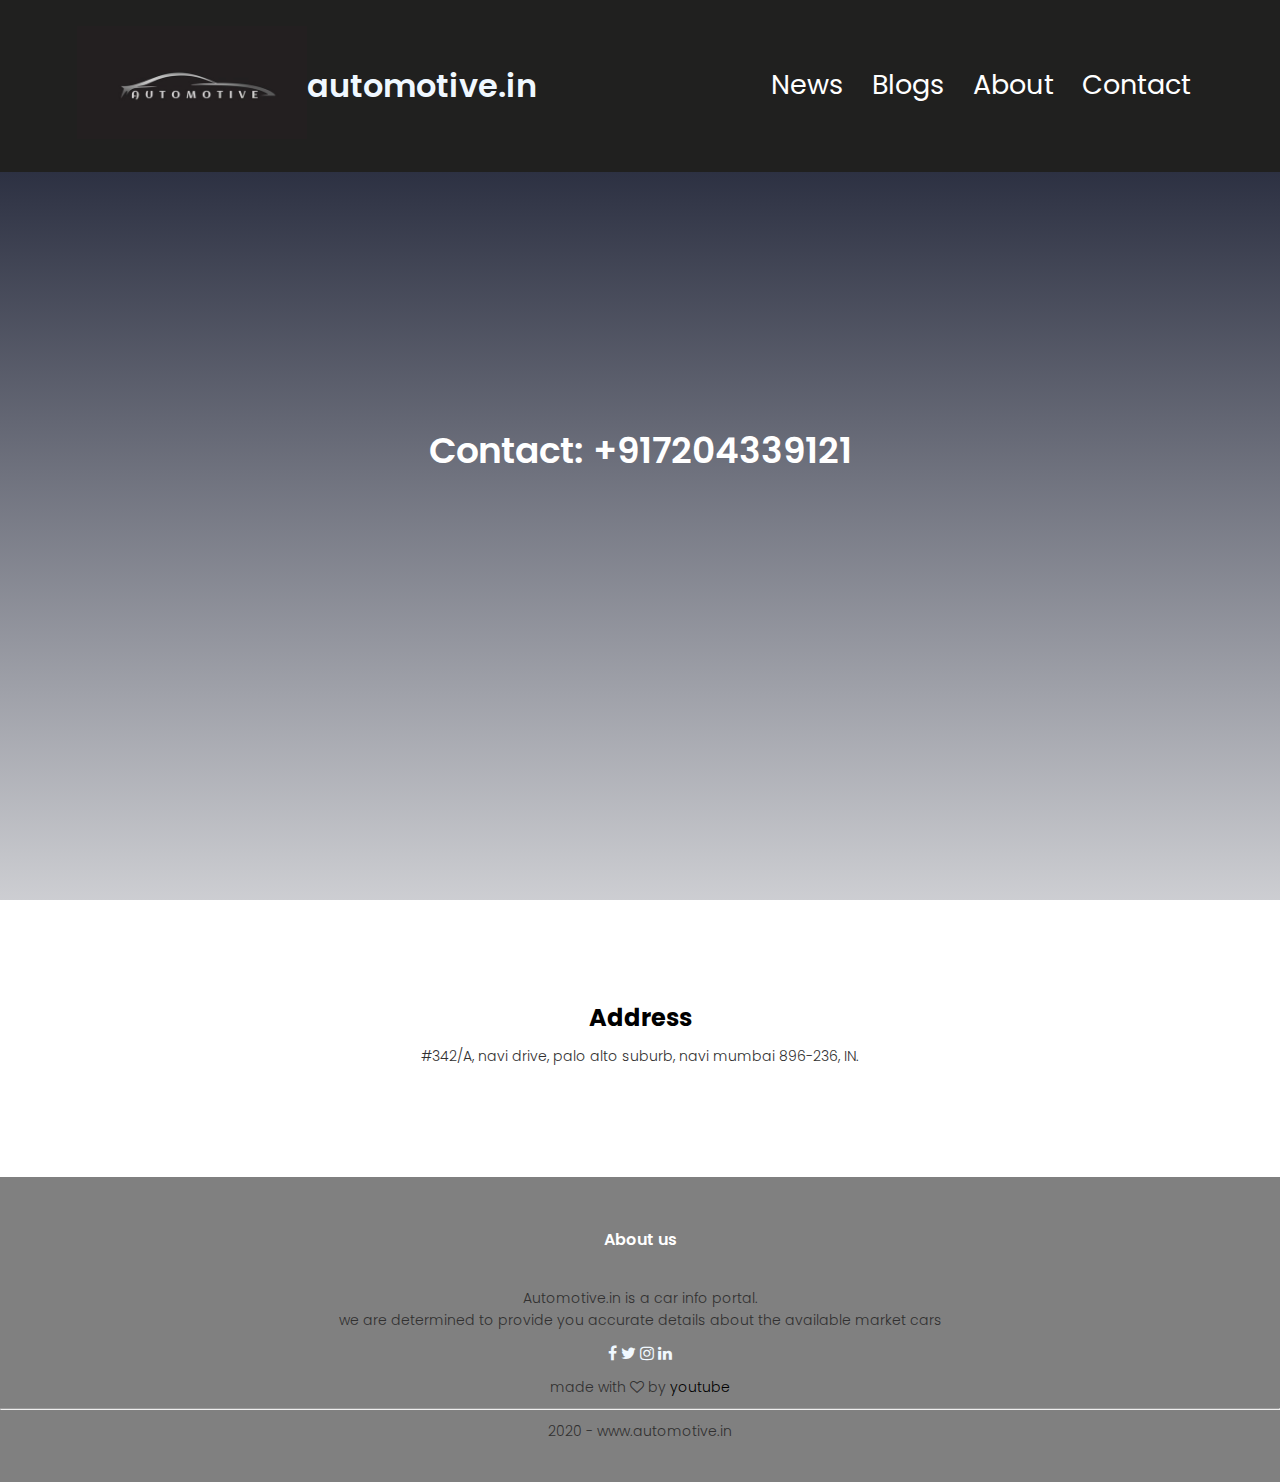
<file: contact.html>
<!DOCTYPE html>
<html lang="en">
<head>
    <meta charset="UTF-8">
    <meta http-equiv="X-UA-Compatible" content="IE=edge">
    <meta name="viewport" content="width=section, initial-scale=1.0">
    <title>Automotive.in</title>
    <link rel="stylesheet" href="styles/style.css">
    <link rel="preconnect" href="https://fonts.googleapis.com">
<link rel="preconnect" href="https://fonts.gstatic.com" crossorigin>
<link href="https://fonts.googleapis.com/css2?family=Poppins:wght@100;200;300;400;600;700&display=swap" rel="stylesheet"> 
<link rel="stylesheet" href="https://stackpath.bootstrapcdn.com/font-awesome/4.7.0/css/font-awesome.min.css">
<script src="https://code.jquery.com/jquery-3.6.0.min.js" integrity="sha256-/xUj+3OJU5yExlq6GSYGSHk7tPXikynS7ogEvDej/m4=" crossorigin="anonymous"></script>
<script>
    $(function(){
        $('#header').load('header.html');
    });
    $(function(){
        $('#footer').load('footer.html');
    });
</script>
</head>
<body>
    <section class="header"> 
        <div id="header"></div>
        <div >
            <h1 class="text-box">Contact: +917204339121</h1>
        </div>

        
        </section>
<section>
<div style="text-align:center;margin-bottom: 100px;margin-top: 100px;">
    <h2 >Address
    
    </h2>
<p>#342/A,  navi drive,  palo alto suburb,  navi mumbai 896-236,  IN.</p>
</div>

</section>

<div id="footer"></div>
        <script src="scripts/scriptt.js"></script>
        </body>
        </html>
</file>
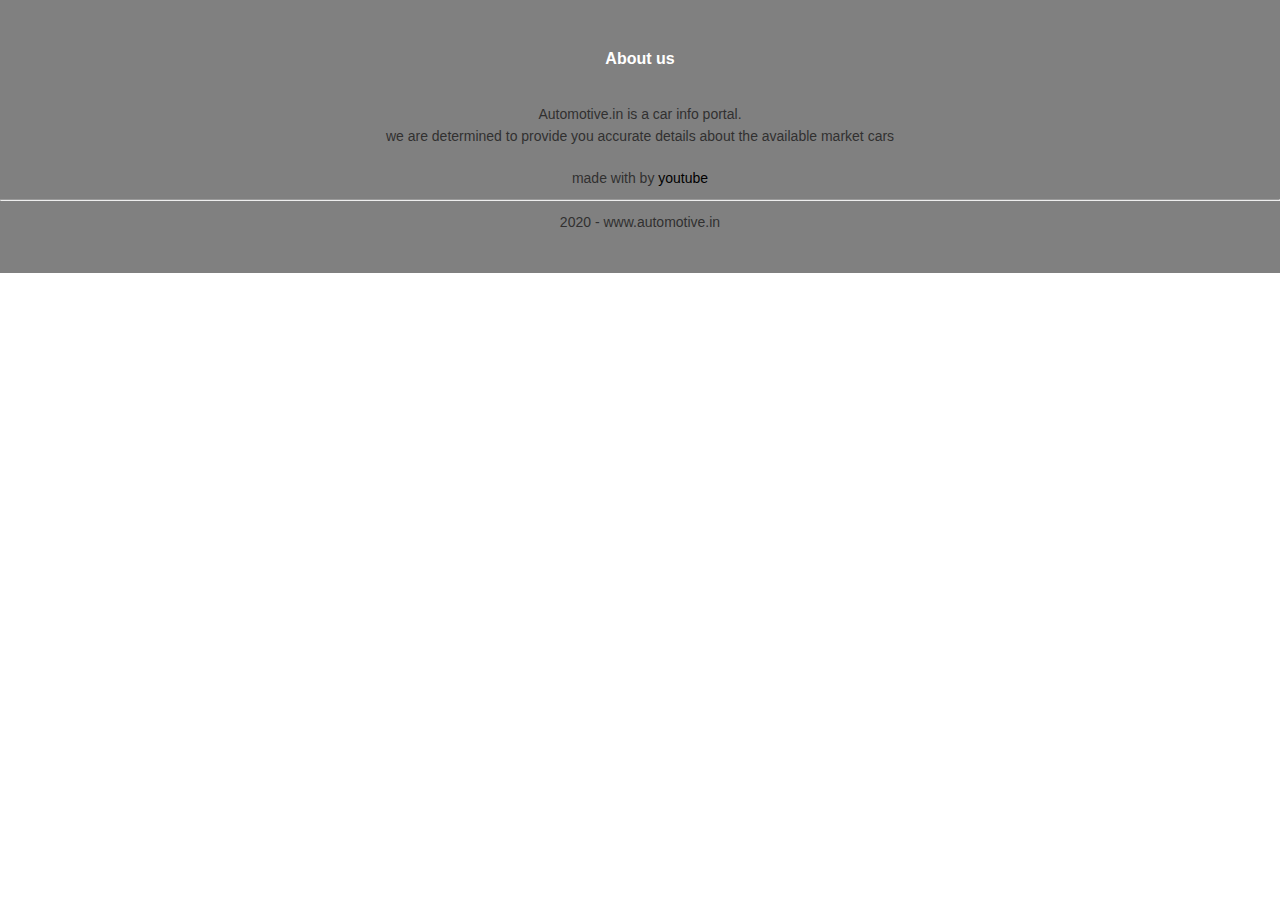
<file: footer.html>
<!DOCTYPE html>
<html lang="en">
<head>
    <meta charset="UTF-8">
    <meta http-equiv="X-UA-Compatible" content="IE=edge">
    <meta name="viewport" content="width=device-width, initial-scale=1.0">
    <title>Document</title>
    <link rel="stylesheet" href="styles/style.css">
</head>
<body>
    <section class="footer" id="foot">
        <h4>About us</h4>
        <p>Automotive.in is a car info portal. <br> we are determined to provide you accurate details about the available market cars</p>
        <div class="icons">
            <a href="http://www.facebook.com"  style="color: aliceblue;"><i class="fa fa-facebook" ></i></a>
            <a href="http://www.twitter.com"style="color: aliceblue;"><i class="fa fa-twitter" ></i></a>
            <a href="http://www.instagram.com"style="color: aliceblue;"><i class="fa fa-instagram" ></i></a>
            <a href="http://www.linkedin.com"style="color: aliceblue;"><i class="fa fa-linkedin" ></i></a>
        </div>
        <p>made with <i class="fa fa-heart-o" ></i> by<a href="http://www.youtube.com"style="color:black">  youtube</a></p>
        <hr>
        <a href="http://127.0.0.1:5500/index.html"><p style="text-align: center;">2020 - www.automotive.in</p></a>
    </section>
    
</body>
</html>
</file>
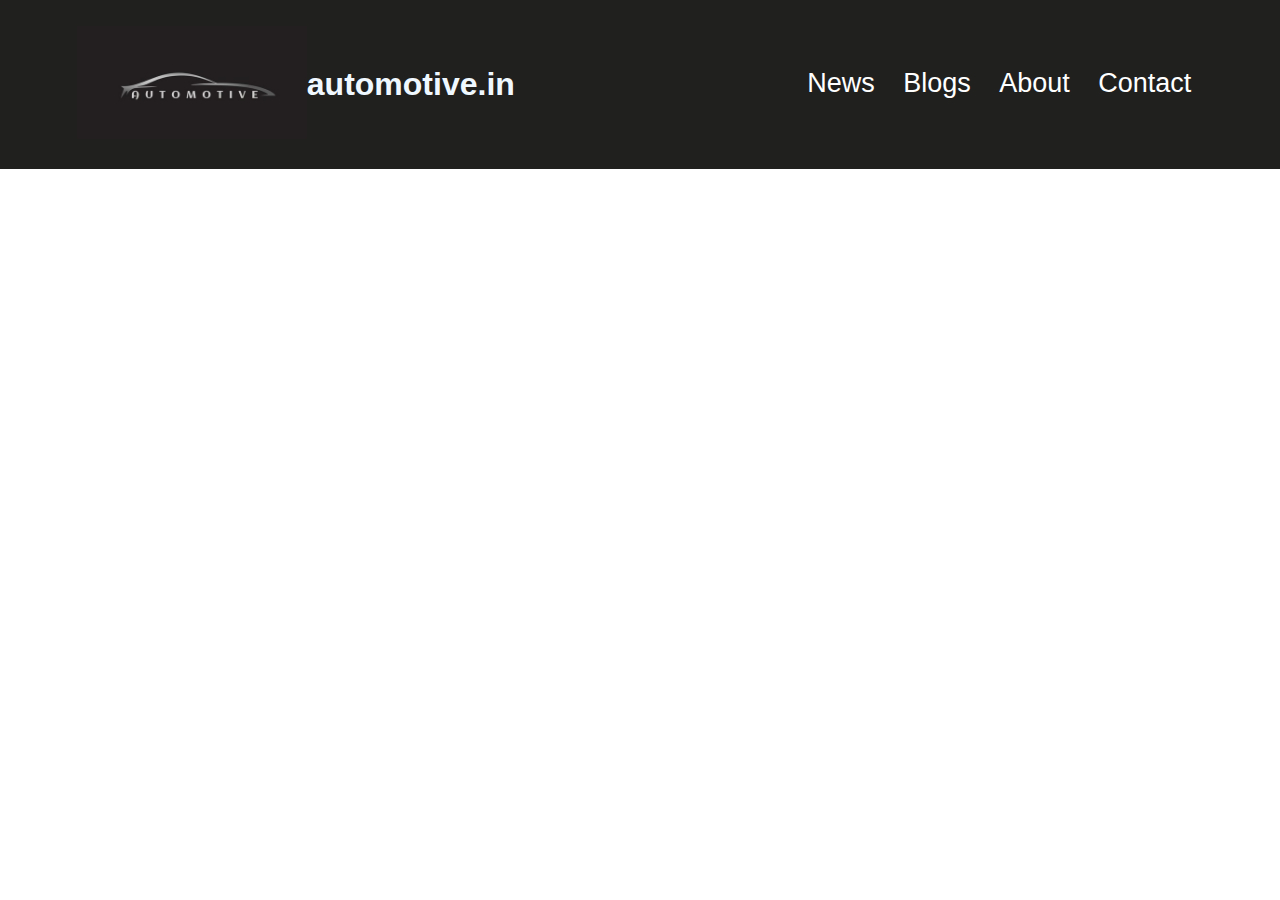
<file: header.html>
<!DOCTYPE html>
<html lang="en">
<head>
    <meta charset="UTF-8">
    <meta http-equiv="X-UA-Compatible" content="IE=edge">
    <meta name="viewport" content="width=device-width, initial-scale=1.0">
    <title>Document</title>
    <link rel="stylesheet" href="styles/style.css">
</head>
<body>
    <section > 
        <nav>
            <a href="index.html"><img style="width:230px;" src="images/project.jpg" alt=""></a>
            <a href="index.html"><h1 style="color: aliceblue;font-size: 32px;">automotive.in</h1></a>
            <div class="nav-links" id="navlinks">
                <i class="fa fa-times" onclick="hidemenu()"></i>
                <ul>

                    <li><a href="news.html">News</a></li>
                    <li><a href="blogs.html">Blogs</a></li>
                    <li><a href="about.html">About</a></li>
                    <li><a href="contact.html">Contact</a></li>
                    
                    
                    
                </ul>
            </div>
            <i class="fa fa-bars" onclick="showmenu()" ></i>
        </nav>
        </section>
</body>
</html>
</file>
<file: styles/style.css>
*{
    margin: 0;
    padding: 0;
    font-family: 'Poppins', sans-serif; 
}
.header{
    
    min-height: 100vh;
    width:100%;
    background-image: linear-gradient(rgba(4,9,30,0.99),rgba(4,9,30,0.2)),url(https://imgd.aeplcdn.com/1056x594/n/cw/ec/98323/mercedes-benz-gla-right-rear-three-quarter16.jpeg?wm=1&q=85);
    background-position: center;
    background-size: cover;
    position: relative;
}

nav{
    background-color: rgb(32, 32, 31);
    display: flex;
    padding: 2% 6%;
    justify-content: space-between;
    align-items: center;
    
}
nav img{
    width: 150px;
}
.nav-links{
    flex: 1;
    text-align: right;   
}
.nav-links ul li{
    list-style: none;
    display: inline-block;
    padding: 8px 12px;
    position: relative;
}
.nav-links ul li a{
    color: #fff;
    text-decoration: none;
    font-size: 27px;
}
.nav-links ul li::after{
    content: '';
    width: 0%;
    height: 2px;
    background: #f44336;
    display: block;
    margin:auto;
    transition: 0.5s;
}
.nav-links ul li:hover::after{
    width :100%;
}
.text-box{
    width: 90%;
    color: #fff;
    position: absolute;
    top: 50%;
    left:50%;
    transform: translate(-50%,-50%);
    text-align: center;
}
.text-box h1{
    font-size: 62px;
}
.text-box p{
    margin:10px 0 40px;
    font-size: 14px;
    color:#fff;
}
.hero-btn{
    display: inline-block;
    text-decoration: none;
    color: #fff;
    border: 1px solid #fff;
    padding :12px 34px;
    font-size: 13px;
    background: transparent;
    position: relative;
    cursor:pointer;
}
.hero-btn:hover{
    border: 1px solid #f44336;
    background: #f44336;
    transition: 1s;
}

nav .fa{
    display:none;
}
@media(max-width:700px)
{
    .text-box h1{
        font-size:20px;
    }
    .nav-links ul li{
        display:block;
    }
    .nav-links{
        position: absolute;
        background: #f44336;
        height:100vh;
        width:200px;
        top:0;
        right: -200px;
        text-align: left;
        z-index:2;
        transition:1s;
    }
    nav .fa{
        display:block;
        color: #fff;
        margin:10px;
        font-size:22px;
        cursor:pointer;
    }
    .nav-links ul{
        padding: 30px;
    }
}


.course{
    
    
    width: 80%;
    margin: auto;
    text-align: left;
    padding-top: 100px;
}
h1{
    font-size: 36px;
    font-weight: 600;
}
p{
color: rgb(49, 48, 48);
font-size: 14px;
font-weight: 300;
line-height: 22px;
padding: 10px;
}

.row{
    
    margin-top:5%;
    display:flex;
    flex-wrap: wrap;
    align-content: center;
    justify-content: space-between;
} 
.pop-cars a{
    color:black;
}
.pop-cars{
   flex-basis: 0%;
   background: #faf5f5;
   border-radius: 10px;
   margin-bottom: 5%;
   padding: 20px 12px;
   box-sizing: border-box; 
   transition: 0.5s;
}

h3{
text-align: center;
font-weight: 800;
margin: 10px 0;
}
.pop-cars:hover{
    box-shadow: 0 0 20px 0 rgba(17, 1, 1, 1);
}

@media(max-width:700px){
    .row{
        flex-direction: column;
    }
}
.footer{
    color:white;
    width: 100%;
    text-align: center;
    padding: 30px 0;
    background-color: gray;
}

.footer h4{
    margin-bottom: 25px;
    margin-top: 20px;
    font-weight: 600;

}
.cta{
    
    margin: 100px auto;
    width: 80%;
    
    background-image: linear-gradient(rgba(0,0,0,0.7),rgba(0,0,0,0.7)),url("https://imgd.aeplcdn.com/1056x594/n/cw/ec/33372/seltos-interior-dashboard.jpeg?q=85&wm=1");
    background-position: center;
    background-size: cover;
    border-radius: 10px;
    text-align: center;
    padding: 100px 0;
}


.sub-header{
    
    min-height: 100vh;
    width:100%;
    background-image: linear-gradient(rgba(4,9,30,0.99),rgba(4,9,30,0.2)),url(https://imgd.aeplcdn.com/1056x594/n/cw/ec/33372/seltos-interior-front-row-seats.jpeg?q=85&wm=1);
    background-position: center;
    background-size: cover;
    position: relative;
}

.sub-course{
    
    
    width: 80%;
    margin: auto;
    text-align: left;
    padding-top: 10px;
}

.box2{
    flex-basis: 0%;
    width: fit-content;
    border: 1px;
    background: #faf5f5;
    border-radius: 5px;
    

}

.blog{
    width:80%;
    margin:auto;
    padding-top: 100px;
    text-align: center;
}
.blog-col{
    flex-basis: 44%;
    border-radius: 10px;
    margin-bottom: 5%;
    text-align: left;
    background: #fff3f3;
    padding: 25px;
    cursor: pointer;
    display: flex;
}
.blog-col img{
    height:40px;
    margin-left:5px;
    margin-right: 30px;
    border-radius: 50%;
}

table {
    font-family: arial, sans-serif;
    border-collapse: collapse;
    width: 100%;
  }
  
  td, th {
    border: 1px solid #dddddd;
    text-align: left;
    padding: 8px;
  }
  
  tr:nth-child(even) {
    background-color: #dddddd;
  }




















.container{display: flex;
    margin-top: 50px;
    flex-wrap: wrap;
}

.title1{font-size: 35px;
    color:black;
    margin-top: 50px;
text-decoration: none;
}
.title2{font-size: 35px;
    color: aliceblue;
    margin-top: 50px;
text-decoration: none;
}
    .title1:hover{background-color:gray;
text-decoration: none;
border-radius: 10px;
    }

    .card{
        height: 510px;
        width: 970px;
        border:solid;
        border-radius: 5px;
        background-color: gray;
        padding: 40px;
        margin-left: 140px;
        
        position:relative;
        background-image: url(https://imgd.aeplcdn.com/1056x594/n/cw/ec/40530/i20-exterior-right-front-three-quarter-7.jpeg?q=85&wm=1);
    }
    .sbtn{
        height: 20px;
        border-radius: 3px;
        box-shadow: green;
    }
    a{
        text-decoration: none;
    }
    .box1{
        flex: 1.1;
    }
    .box2{
        flex: 1;
    }
    .box3{
        flex: 1;
    }
    .box4{
        flex: 1;
    }
    .box5{
        flex: 3;
    }
    .box6{
        flex: 1;
    }
    .box7{
        flex: 1;
    }
    .container1{
        display: flex;
        flex-wrap: wrap;
        flex-direction: row;
    }
    input{
        width:400px;
        height: 100px;
    }
    
    .card2{
        width: 100px;
        height: 100px;
        background-color: green;
        align-items: center;
    }
</file>
